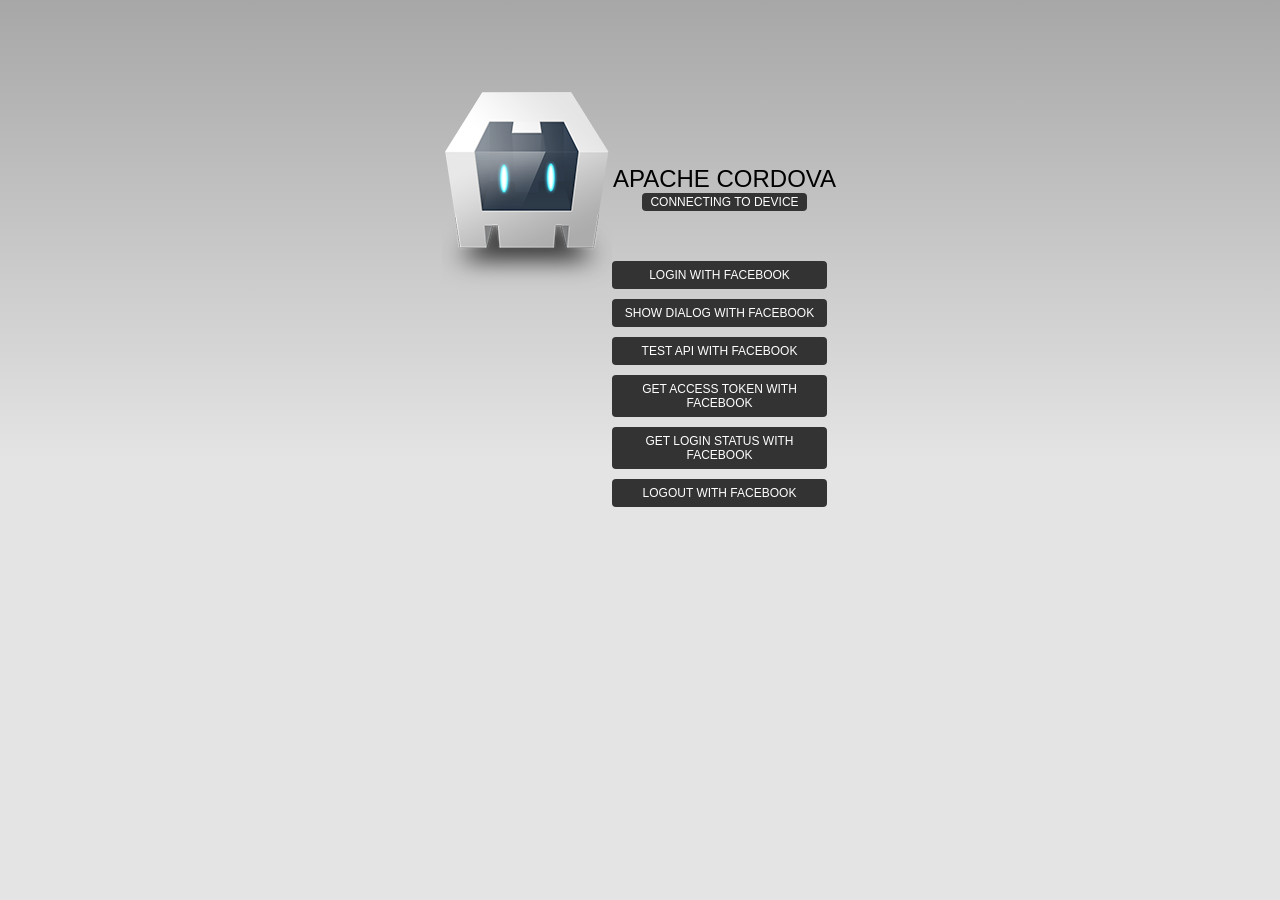
<file: plugins/com.phonegap.plugins.facebookconnect/platforms/browser/www/index.html>
<!DOCTYPE html>
<!--
    Licensed to the Apache Software Foundation (ASF) under one
    or more contributor license agreements.  See the NOTICE file
    distributed with this work for additional information
    regarding copyright ownership.  The ASF licenses this file
    to you under the Apache License, Version 2.0 (the
    "License"); you may not use this file except in compliance
    with the License.  You may obtain a copy of the License at

    http://www.apache.org/licenses/LICENSE-2.0

    Unless required by applicable law or agreed to in writing,
    software distributed under the License is distributed on an
    "AS IS" BASIS, WITHOUT WARRANTIES OR CONDITIONS OF ANY
     KIND, either express or implied.  See the License for the
    specific language governing permissions and limitations
    under the License.
-->
<html>
    <head>
        <meta charset="utf-8" />
        <meta name="format-detection" content="telephone=no" />
        <!-- WARNING: for iOS 7, remove the width=device-width and height=device-height attributes. See https://issues.apache.org/jira/browse/CB-4323 -->
        <meta name="viewport" content="user-scalable=no, initial-scale=1, maximum-scale=1, minimum-scale=1, width=device-width, height=device-height, target-densitydpi=device-dpi" />
        <link rel="stylesheet" type="text/css" href="css/index.css" />
        <title>Hello World</title>
    </head>
    <body>
        <div class="app">
            <h1>Apache Cordova</h1>
            <div id="deviceready" class="blink">
                <p class="event listening">Connecting to Device</p>
                <p class="event received">Device is Ready</p>
            </div>
            <div class="event listening button" onclick="login();">Login with Facebook</div>
            <div class="event listening button" onclick="showDialog();">Show Dialog with Facebook</div>
            <div class="event listening button" onclick="apiTest();">Test API with Facebook</div>
            <div class="event listening button" onclick="getAccessToken();">Get access token with Facebook</div>
            <div class="event listening button" onclick="getStatus();">Get login status with Facebook</div>
            <div class="event listening button" onclick="logout();">Logout with Facebook</div>
        </div>
        <div id="fb-root"></div>
        <script type="text/javascript" src="cordova.js"></script>
        <script type="text/javascript">
            var login = function () {
                if (window.cordova.platformId == "browser") {
                    var appId = prompt("Enter FB Application ID", "");
                    facebookConnectPlugin.browserInit(appId);
                }
                facebookConnectPlugin.login( ["email"], 
                    function (response) { alert(JSON.stringify(response)) },
                    function (response) { alert(JSON.stringify(response)) });
            }
            
            var showDialog = function () { 
                facebookConnectPlugin.showDialog( { method: "feed" }, 
                    function (response) { alert(JSON.stringify(response)) },
                    function (response) { alert(JSON.stringify(response)) });
            }
            
            var apiTest = function () { 
                facebookConnectPlugin.api( "me/?fields=id,email", ["user_birthday"],
                    function (response) { alert(JSON.stringify(response)) },
                    function (response) { alert(JSON.stringify(response)) }); 
            }

            var getAccessToken = function () { 
                facebookConnectPlugin.getAccessToken( 
                    function (response) { alert(JSON.stringify(response)) },
                    function (response) { alert(JSON.stringify(response)) });
            }
            
            var getStatus = function () { 
                facebookConnectPlugin.getLoginStatus( 
                    function (response) { alert(JSON.stringify(response)) },
                    function (response) { alert(JSON.stringify(response)) });
            }

            var logout = function () { 
                facebookConnectPlugin.logout( 
                    function (response) { alert(JSON.stringify(response)) },
                    function (response) { alert(JSON.stringify(response)) });
            }
        </script>
    </body>
</html>
</file>
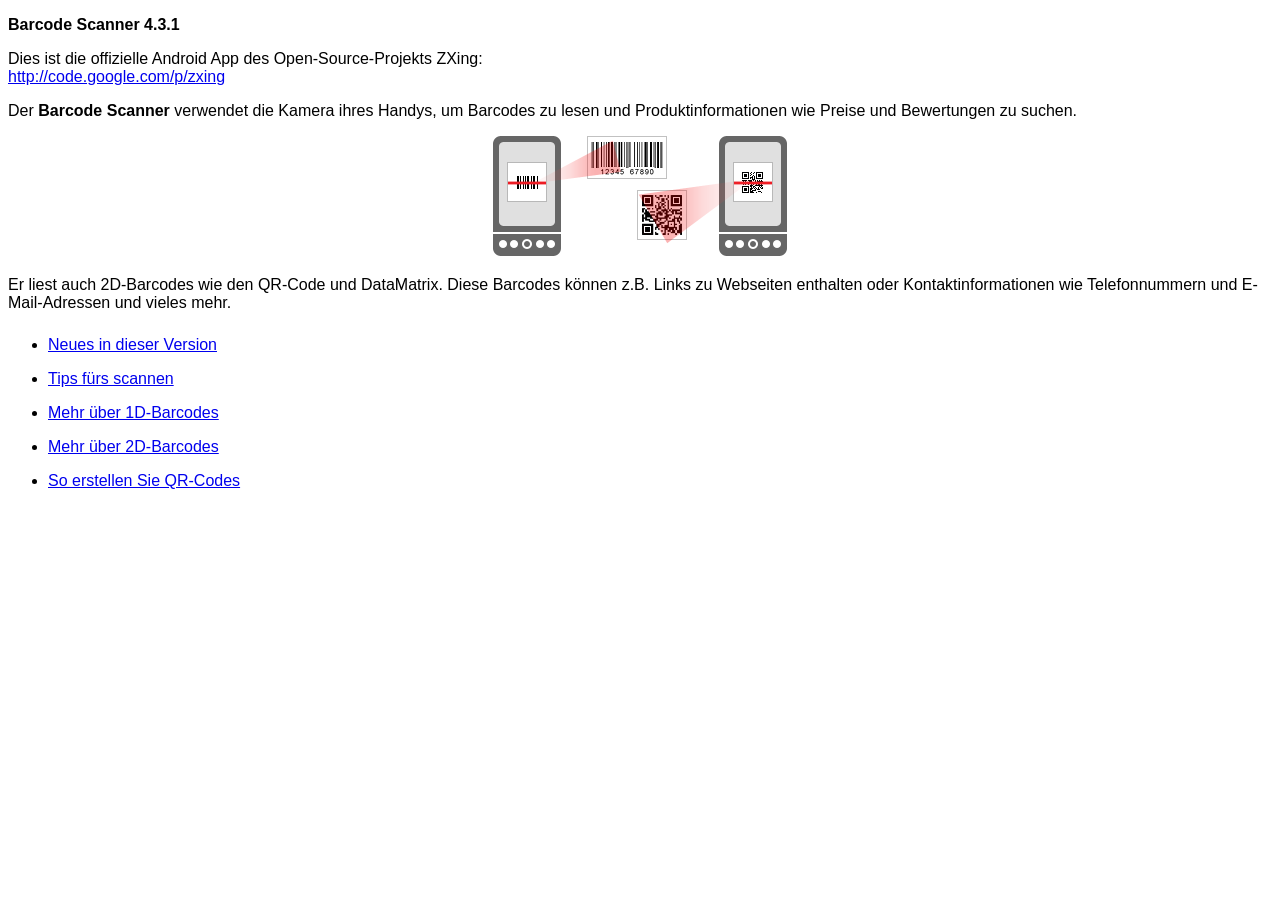
<file: plugins/com.phonegap.plugins.barcodescanner/src/android/LibraryProject/assets/html-de/index.html>
<!DOCTYPE HTML>
<html>
<head>
<meta charset="UTF-8"/>
<title>Barcode Scanner-Hilfe</title>
<link href="../style.css" rel="stylesheet" type="text/css"/>
</head>
<body>
<p><strong>Barcode Scanner 4.3.1</strong></p>
<p>Dies ist die offizielle Android App des Open-Source-Projekts ZXing:<br/>
<a href="http://code.google.com/p/zxing">http://code.google.com/p/zxing</a></p>
<p>Der <strong>Barcode Scanner</strong> verwendet die Kamera ihres Handys, um Barcodes zu lesen und Produktinformationen wie Preise und Bewertungen zu suchen.</p>
<p class="imgcenter"><img src="../images/scan-example.png"/></p>
<p>Er liest auch 2D-Barcodes wie den QR-Code und DataMatrix. Diese Barcodes können z.B. Links zu Webseiten enthalten oder Kontaktinformationen wie Telefonnummern und E-Mail-Adressen und vieles mehr.</p>
<ul class="touchable">
  <li><a href="whatsnew.html">Neues in dieser Version</a></li>
  <li><a href="scanning.html">Tips fürs scannen</a></li>
  <li><a href="about1d.html">Mehr über 1D-Barcodes</a></li>
  <li><a href="about2d.html">Mehr über 2D-Barcodes</a></li>
  <li><a href="sharing.html">So erstellen Sie QR-Codes</a></li>
</ul>
</body>
</html>
</file>
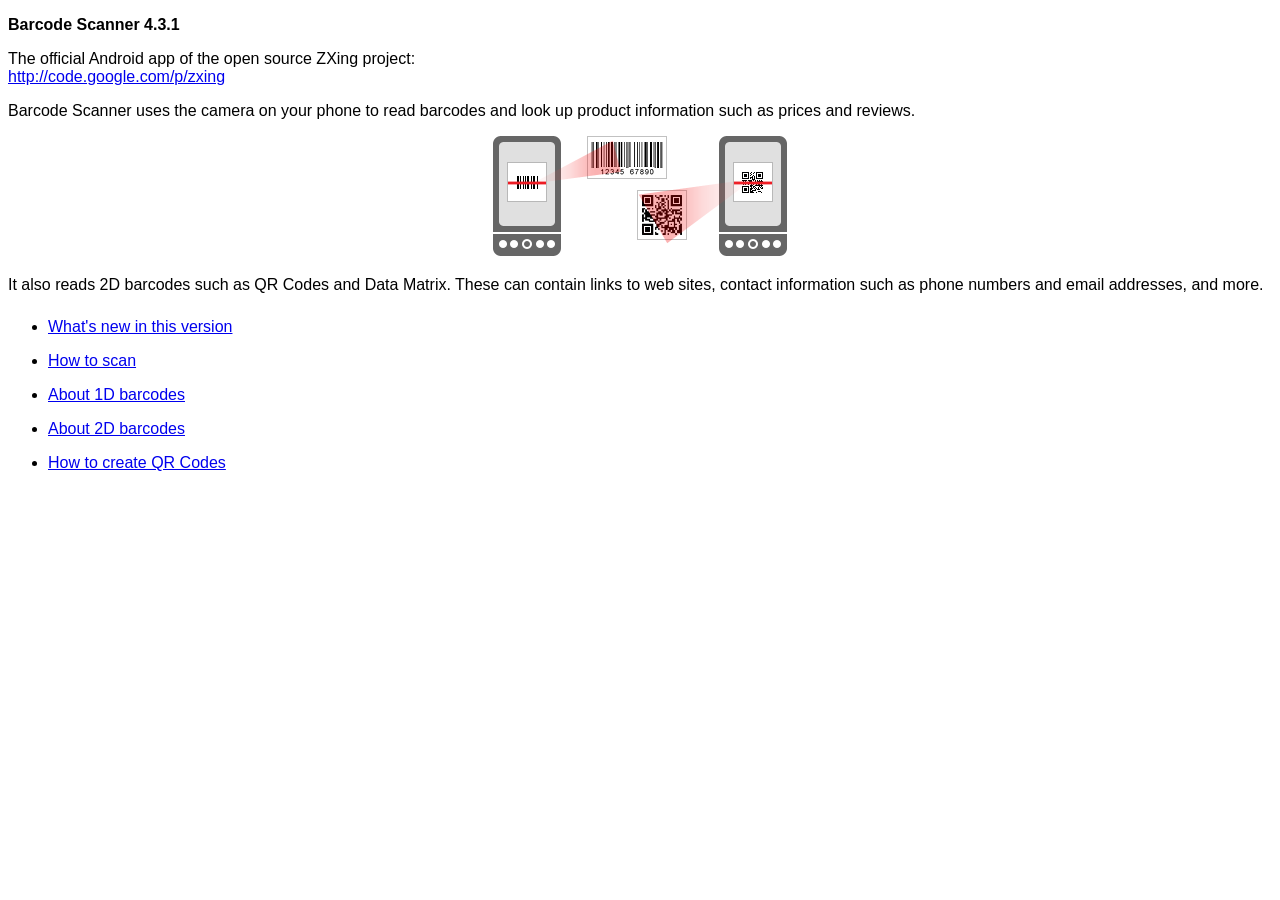
<file: plugins/com.phonegap.plugins.barcodescanner/src/android/LibraryProject/assets/html-en/index.html>
<!DOCTYPE HTML>
<html>
<head>
<meta charset="UTF-8"/>
<title>Barcode Scanner Help</title>
<link rel="stylesheet" href="../style.css" type="text/css"/>
</head>
<body>
<p><strong>Barcode Scanner 4.3.1</strong></p>
<p>The official Android app of the open source ZXing project:<br/>
<a href="http://code.google.com/p/zxing">http://code.google.com/p/zxing</a></p>
<p>Barcode Scanner uses the camera on your phone to read barcodes and look up product information such as prices and reviews.</p>
<p class="imgcenter"><img src="../images/scan-example.png"/></p>
<p>It also reads 2D barcodes such as QR Codes and Data Matrix. These can contain links to web sites, contact information such as phone numbers and email addresses, and more.</p>
<ul class="touchable">
  <li><a href="whatsnew.html">What's new in this version</a></li>
  <li><a href="scanning.html">How to scan</a></li>
  <li><a href="about1d.html">About 1D barcodes</a></li>
  <li><a href="about2d.html">About 2D barcodes</a></li>
  <li><a href="sharing.html">How to create QR Codes</a></li>
</ul>
</body>
</html>
</file>
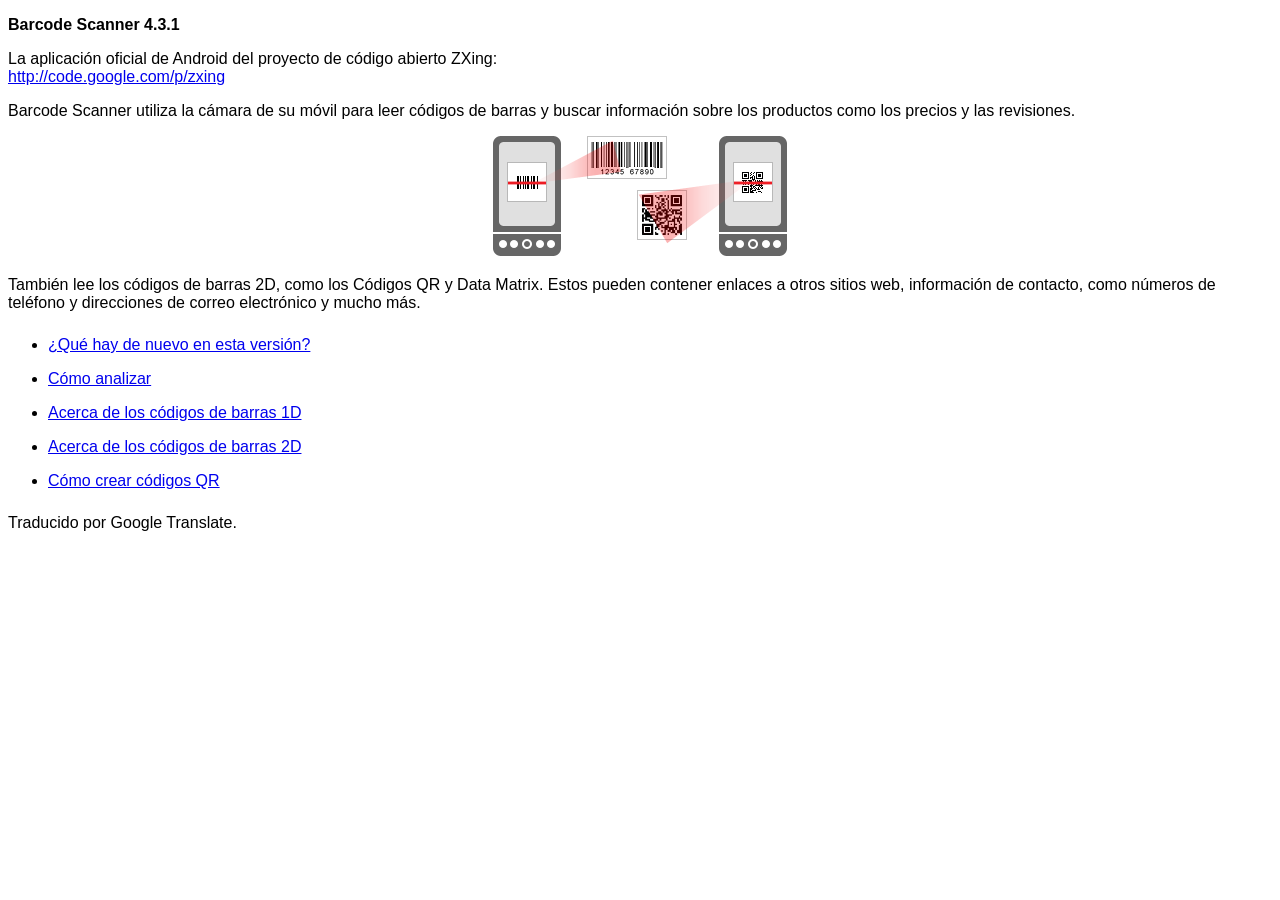
<file: plugins/com.phonegap.plugins.barcodescanner/src/android/LibraryProject/assets/html-es/index.html>
<!DOCTYPE HTML>
<html>
<head>
<meta charset="UTF-8"/>
<title> Barcode Scanner Ayuda </title>
<link href="../style.css" rel="stylesheet" type="text/css"/>
</head>
<body>
<p><strong>Barcode Scanner 4.3.1</strong></p>
<p> La aplicación oficial de Android del proyecto de código abierto ZXing:<br/>
<a href="http://code.google.com/p/zxing"> http://code.google.com/p/zxing </a></p>
<p> Barcode Scanner utiliza la cámara de su móvil para leer códigos de barras y buscar información sobre los productos como los precios y las revisiones. </p>
<p class="imgcenter"><img src="../images/scan-example.png"/></p>
<p> También lee los códigos de barras 2D, como los Códigos QR y Data Matrix. Estos pueden contener enlaces a otros sitios web, información de contacto, como números de teléfono y direcciones de correo electrónico y mucho más. </p>
<ul class="touchable">
  <li><a href="whatsnew.html"> ¿Qué hay de nuevo en esta versión? </a></li>
  <li><a href="scanning.html"> Cómo analizar </a></li>
  <li><a href="about1d.html"> Acerca de los códigos de barras 1D </a></li>
  <li><a href="about2d.html"> Acerca de los códigos de barras 2D </a></li>
  <li><a href="sharing.html"> Cómo crear códigos QR </a></li>
</ul>
<p>Traducido por Google Translate.</p></body>
</html>
</file>
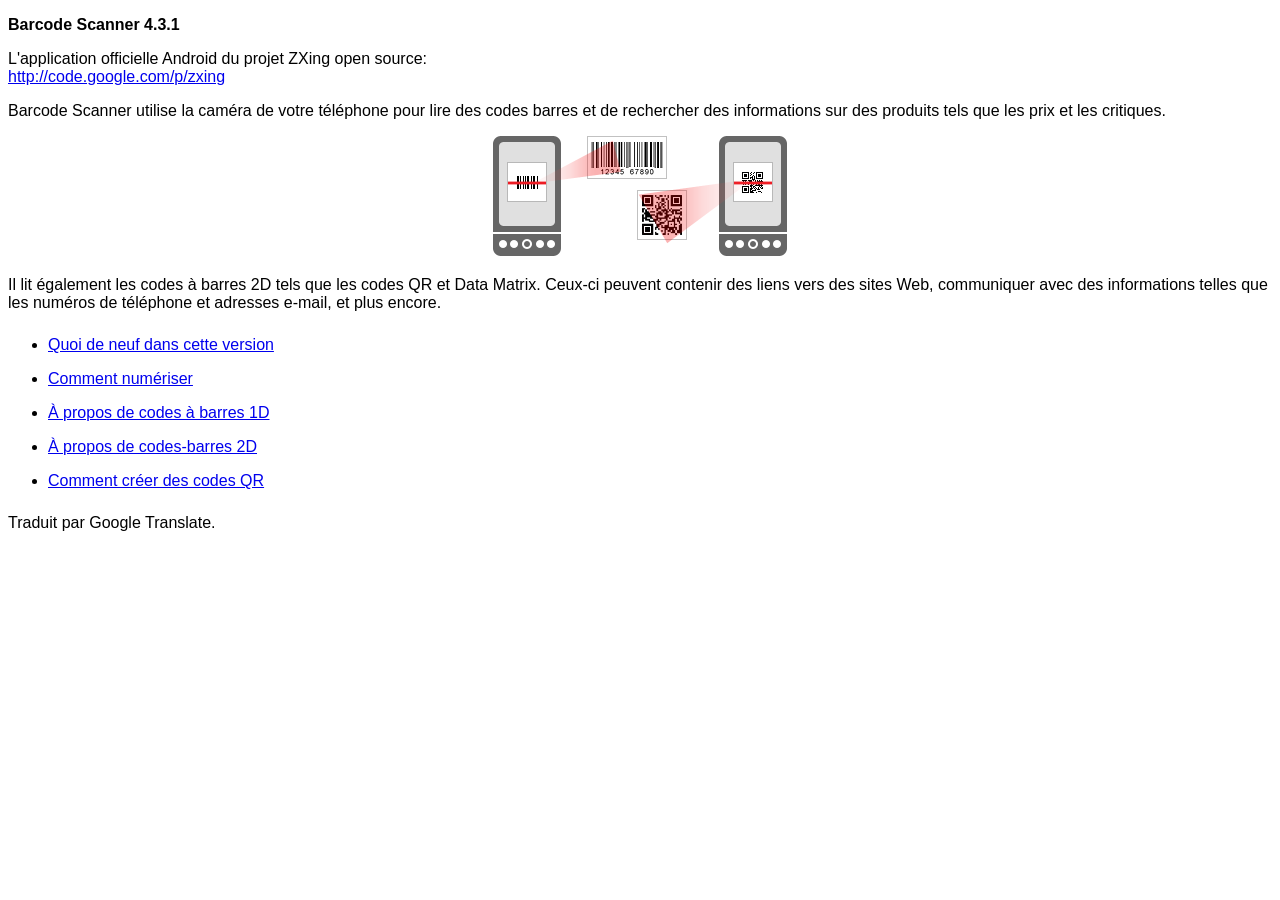
<file: plugins/com.phonegap.plugins.barcodescanner/src/android/LibraryProject/assets/html-fr/index.html>
<!DOCTYPE HTML>
<html>
<head>
<meta charset="UTF-8"/>
<title> Aide Barcode Scanner </title>
<link href="../style.css" rel="stylesheet" type="text/css"/>
</head>
<body>
<p><strong>Barcode Scanner 4.3.1</strong></p>
<p> L'application officielle Android du projet ZXing open source:<br/>
<a href="http://code.google.com/p/zxing"> http://code.google.com/p/zxing </a></p>
<p> Barcode Scanner utilise la caméra de votre téléphone pour lire des codes barres et de rechercher des informations sur des produits tels que les prix et les critiques. </p>
<p class="imgcenter"><img src="../images/scan-example.png"/></p>
<p> Il lit également les codes à barres 2D tels que les codes QR et Data Matrix. Ceux-ci peuvent contenir des liens vers des sites Web, communiquer avec des informations telles que les numéros de téléphone et adresses e-mail, et plus encore. </p>
<ul class="touchable">
  <li><a href="whatsnew.html"> Quoi de neuf dans cette version </a></li>
  <li><a href="scanning.html"> Comment numériser </a></li>
  <li><a href="about1d.html"> À propos de codes à barres 1D </a></li>
  <li><a href="about2d.html"> À propos de codes-barres 2D </a></li>
  <li><a href="sharing.html"> Comment créer des codes QR </a></li>
</ul>
<p>Traduit par Google Translate.</p></body>
</html>
</file>
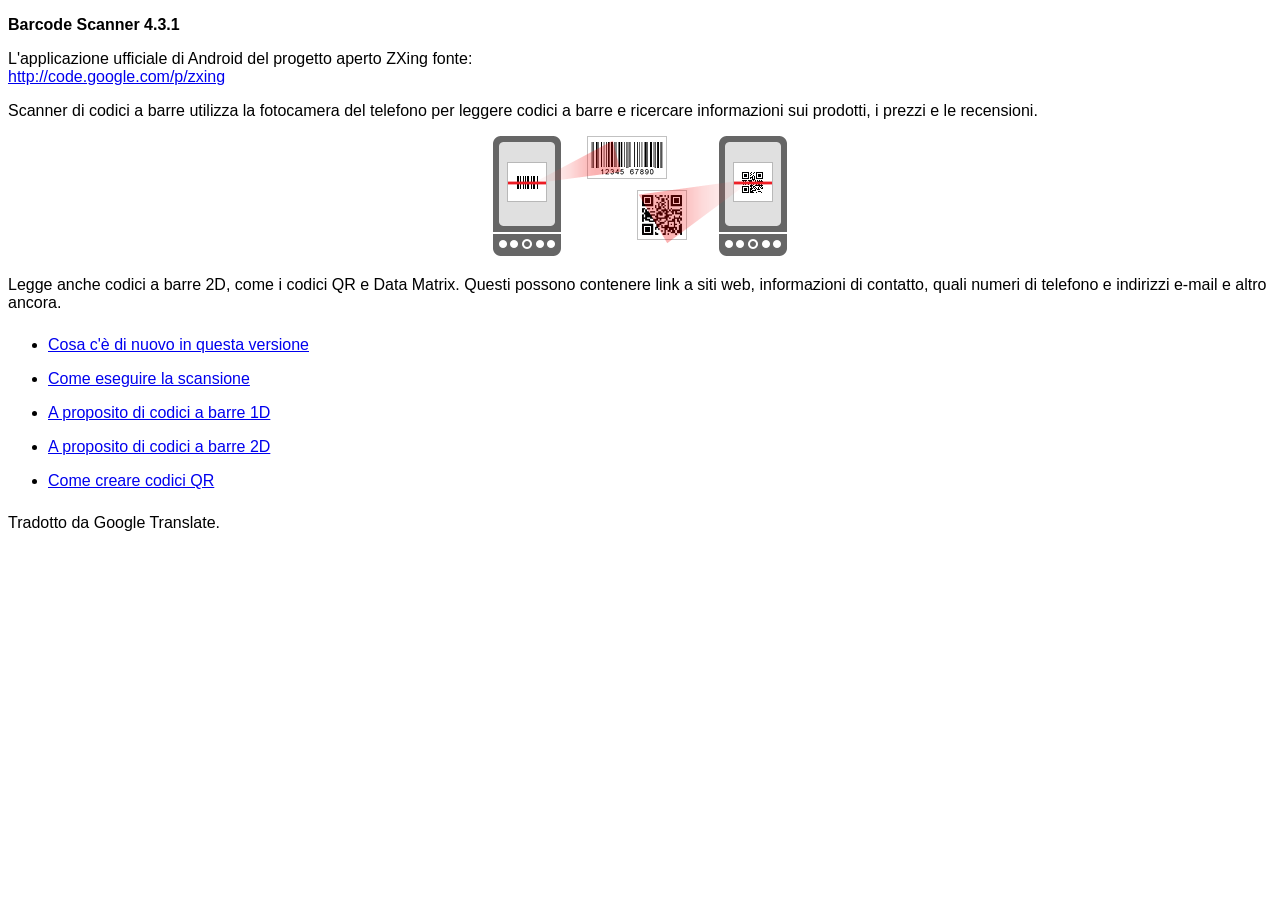
<file: plugins/com.phonegap.plugins.barcodescanner/src/android/LibraryProject/assets/html-it/index.html>
<!DOCTYPE HTML>
<html>
<head>
<meta charset="UTF-8"/>
<title> Barcode Scanner Aiuto </title>
<link href="../style.css" rel="stylesheet" type="text/css"/>
</head>
<body>
<p><strong>Barcode Scanner 4.3.1</strong></p>
<p> L'applicazione ufficiale di Android del progetto aperto ZXing fonte:<br/>
<a href="http://code.google.com/p/zxing"> http://code.google.com/p/zxing </a></p>
<p> Scanner di codici a barre utilizza la fotocamera del telefono per leggere codici a barre e ricercare informazioni sui prodotti, i prezzi e le recensioni. </p>
<p class="imgcenter"><img src="../images/scan-example.png"/></p>
<p> Legge anche codici a barre 2D, come i codici QR e Data Matrix. Questi possono contenere link a siti web, informazioni di contatto, quali numeri di telefono e indirizzi e-mail e altro ancora. </p>
<ul class="touchable">
  <li><a href="whatsnew.html"> Cosa c'è di nuovo in questa versione </a></li>
  <li><a href="scanning.html"> Come eseguire la scansione </a></li>
  <li><a href="about1d.html"> A proposito di codici a barre 1D </a></li>
  <li><a href="about2d.html"> A proposito di codici a barre 2D </a></li>
  <li><a href="sharing.html"> Come creare codici QR </a></li>
</ul>
<p>Tradotto da Google Translate.</p></body>
</html>
</file>
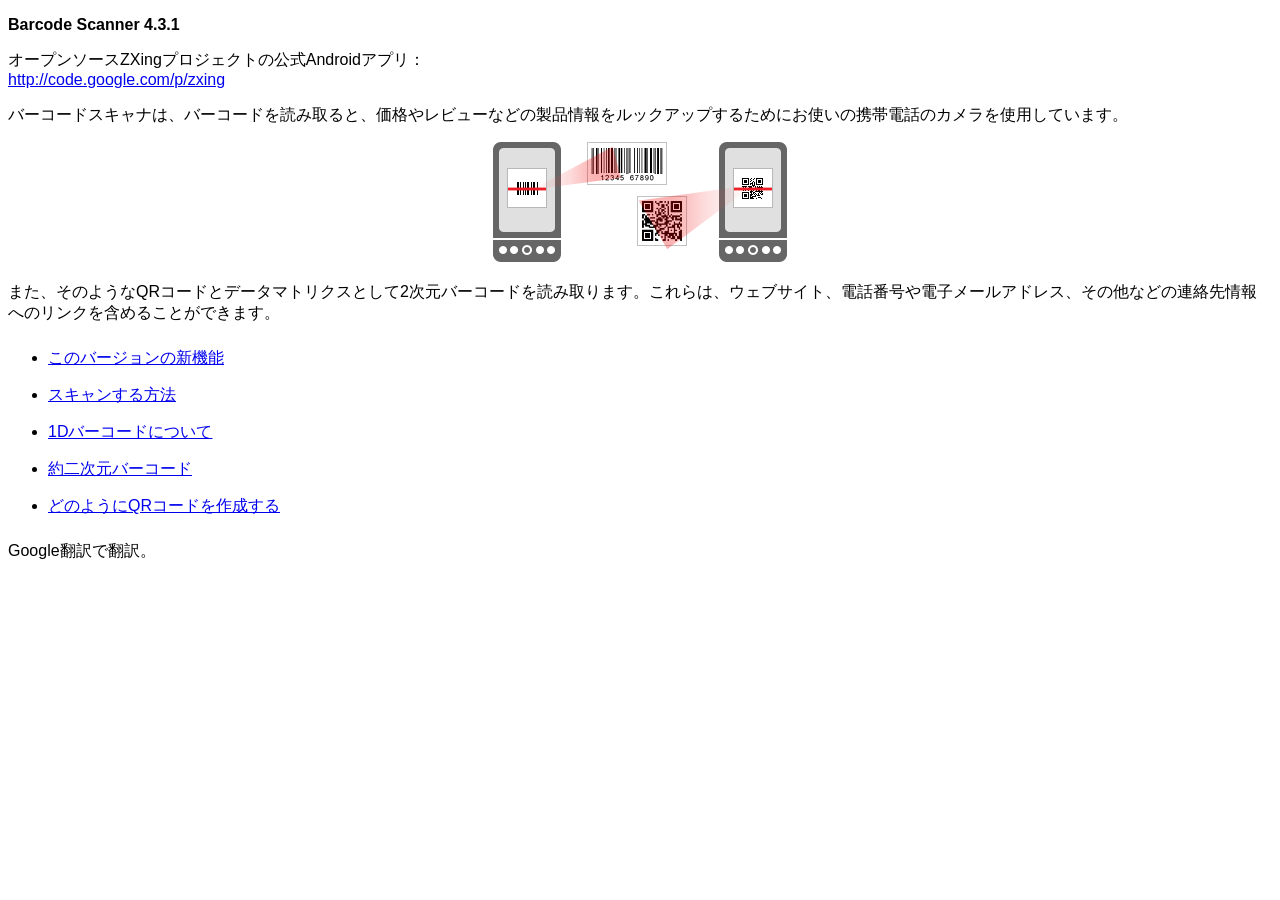
<file: plugins/com.phonegap.plugins.barcodescanner/src/android/LibraryProject/assets/html-ja/index.html>
<!DOCTYPE HTML>
<html>
<head>
<meta charset="UTF-8"/>
<title> バーコードスキャナのヘルプ </title>
<link href="../style.css" rel="stylesheet" type="text/css"/>
</head>
<body>
<p><strong>Barcode Scanner 4.3.1</strong></p>
<p> オープンソースZXingプロジェクトの公式Androidアプリ：<br/>
<a href="http://code.google.com/p/zxing"> http://code.google.com/p/zxing </a></p>
<p> バーコードスキャナは、バーコードを読み取ると、価格やレビューなどの製品情報をルックアップするためにお使いの携帯電話のカメラを使用しています。 </p>
<p class="imgcenter"><img src="../images/scan-example.png"/></p>
<p> また、そのようなQRコードとデータマトリクスとして2次元バーコードを読み取ります。これらは、ウェブサイト、電話番号や電子メールアドレス、その他などの連絡先情報へのリンクを含めることができます。 </p>
<ul class="touchable">
  <li><a href="whatsnew.html"> このバージョンの新機能 </a></li>
  <li><a href="scanning.html"> スキャンする方法 </a></li>
  <li><a href="about1d.html"> 1Dバーコードについて </a></li>
  <li><a href="about2d.html"> 約二次元バーコード </a></li>
  <li><a href="sharing.html"> どのようにQRコードを作成する </a></li>
</ul>
<p>Google翻訳で翻訳。</p></body>
</html>
</file>
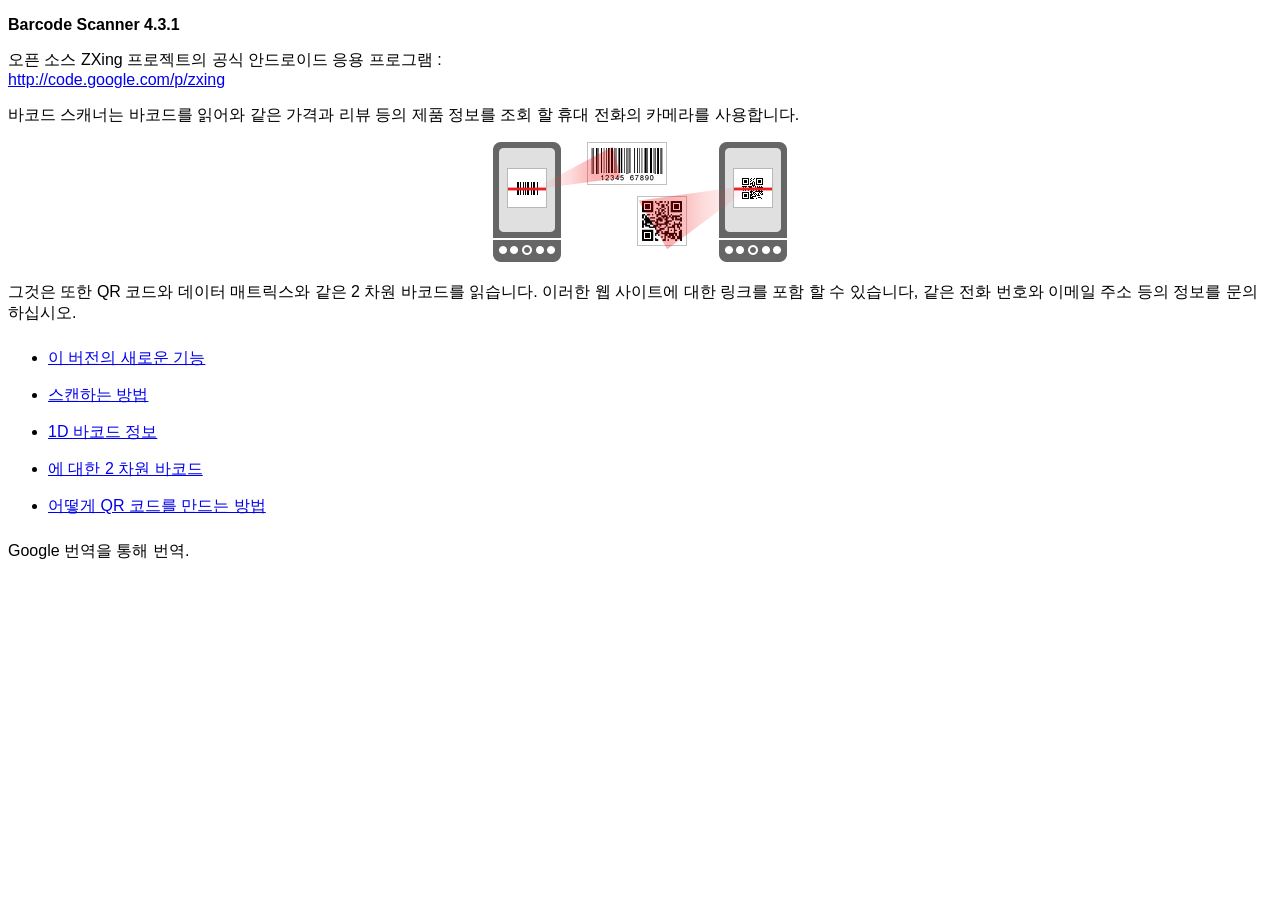
<file: plugins/com.phonegap.plugins.barcodescanner/src/android/LibraryProject/assets/html-ko/index.html>
<!DOCTYPE HTML>
<html>
<head>
<meta charset="UTF-8"/>
<title> 바코드 스캐너 도움말 </title>
<link href="../style.css" rel="stylesheet" type="text/css"/>
</head>
<body>
<p><strong>Barcode Scanner 4.3.1</strong></p>
<p> 오픈 소스 ZXing 프로젝트의 공식 안드로이드 응용 프로그램 :<br/>
<a href="http://code.google.com/p/zxing"> http://code.google.com/p/zxing </a></p>
<p> 바코드 스캐너는 바코드를 읽어와 같은 가격과 리뷰 등의 제품 정보를 조회 할 휴대 전화의 카메라를 사용합니다. </p>
<p class="imgcenter"><img src="../images/scan-example.png"/></p>
<p> 그것은 또한 QR 코드와 데이터 매트릭스와 같은 2 차원 바코드를 읽습니다. 이러한 웹 사이트에 대한 링크를 포함 할 수 있습니다, 같은 전화 번호와 이메일 주소 등의 정보를 문의하십시오. </p>
<ul class="touchable">
  <li><a href="whatsnew.html"> 이 버전의 새로운 기능 </a></li>
  <li><a href="scanning.html"> 스캔하는 방법 </a></li>
  <li><a href="about1d.html"> 1D 바코드 정보 </a></li>
  <li><a href="about2d.html"> 에 대한 2 차원 바코드 </a></li>
  <li><a href="sharing.html"> 어떻게 QR 코드를 만드는 방법 </a></li>
</ul>
<p>Google 번역을 통해 번역.</p></body>
</html>
</file>
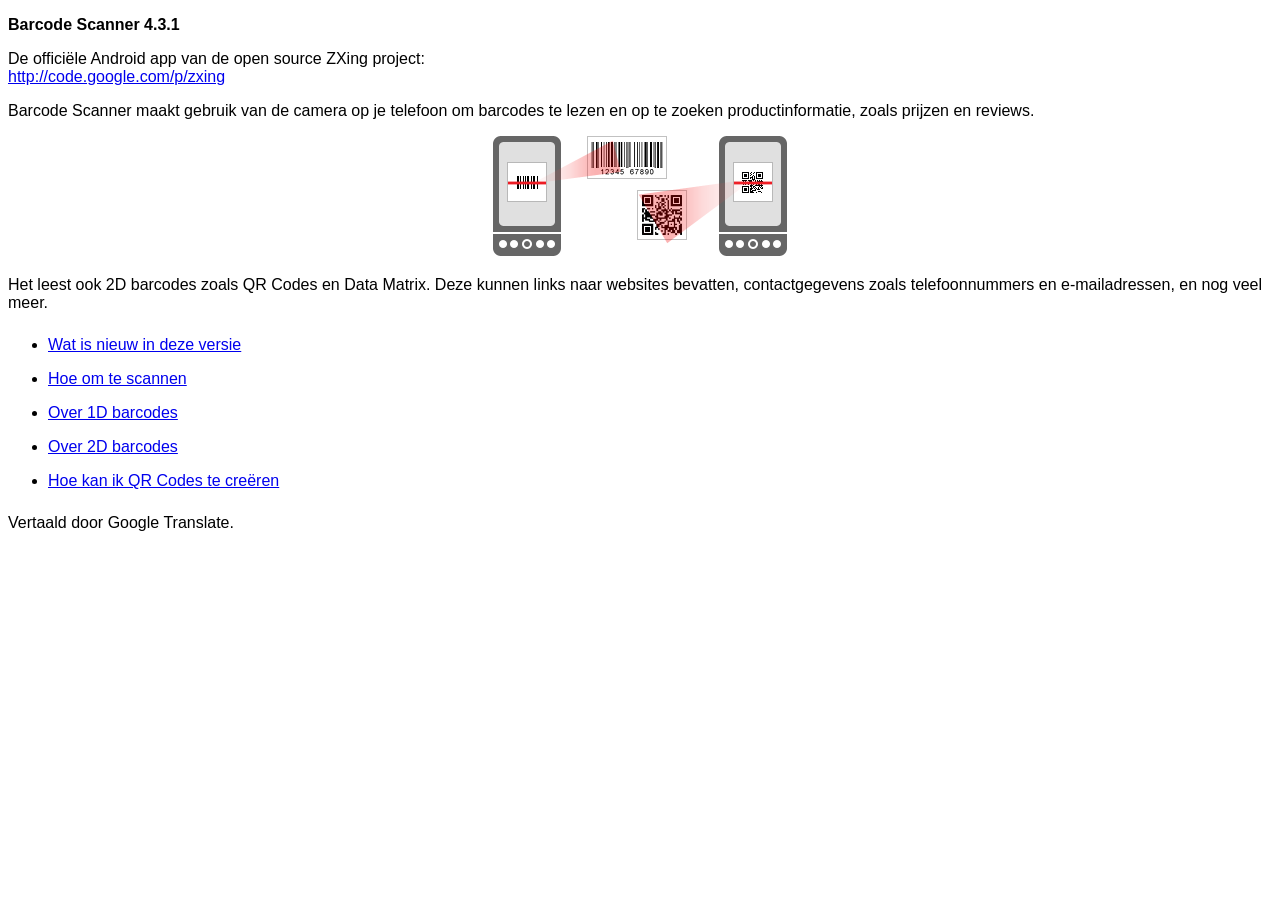
<file: plugins/com.phonegap.plugins.barcodescanner/src/android/LibraryProject/assets/html-nl/index.html>
<!DOCTYPE HTML>
<html>
<head>
<meta charset="UTF-8"/>
<title> Barcode Scanner Help </title>
<link href="../style.css" rel="stylesheet" type="text/css"/>
</head>
<body>
<p><strong>Barcode Scanner 4.3.1</strong></p>
<p> De officiële Android app van de open source ZXing project:<br/>
<a href="http://code.google.com/p/zxing"> http://code.google.com/p/zxing </a></p>
<p> Barcode Scanner maakt gebruik van de camera op je telefoon om barcodes te lezen en op te zoeken productinformatie, zoals prijzen en reviews. </p>
<p class="imgcenter"><img src="../images/scan-example.png"/></p>
<p> Het leest ook 2D barcodes zoals QR Codes en Data Matrix. Deze kunnen links naar websites bevatten, contactgegevens zoals telefoonnummers en e-mailadressen, en nog veel meer. </p>
<ul class="touchable">
  <li><a href="whatsnew.html"> Wat is nieuw in deze versie </a></li>
  <li><a href="scanning.html"> Hoe om te scannen </a></li>
  <li><a href="about1d.html"> Over 1D barcodes </a></li>
  <li><a href="about2d.html"> Over 2D barcodes </a></li>
  <li><a href="sharing.html"> Hoe kan ik QR Codes te creëren </a></li>
</ul>
<p>Vertaald door Google Translate.</p></body>
</html>
</file>
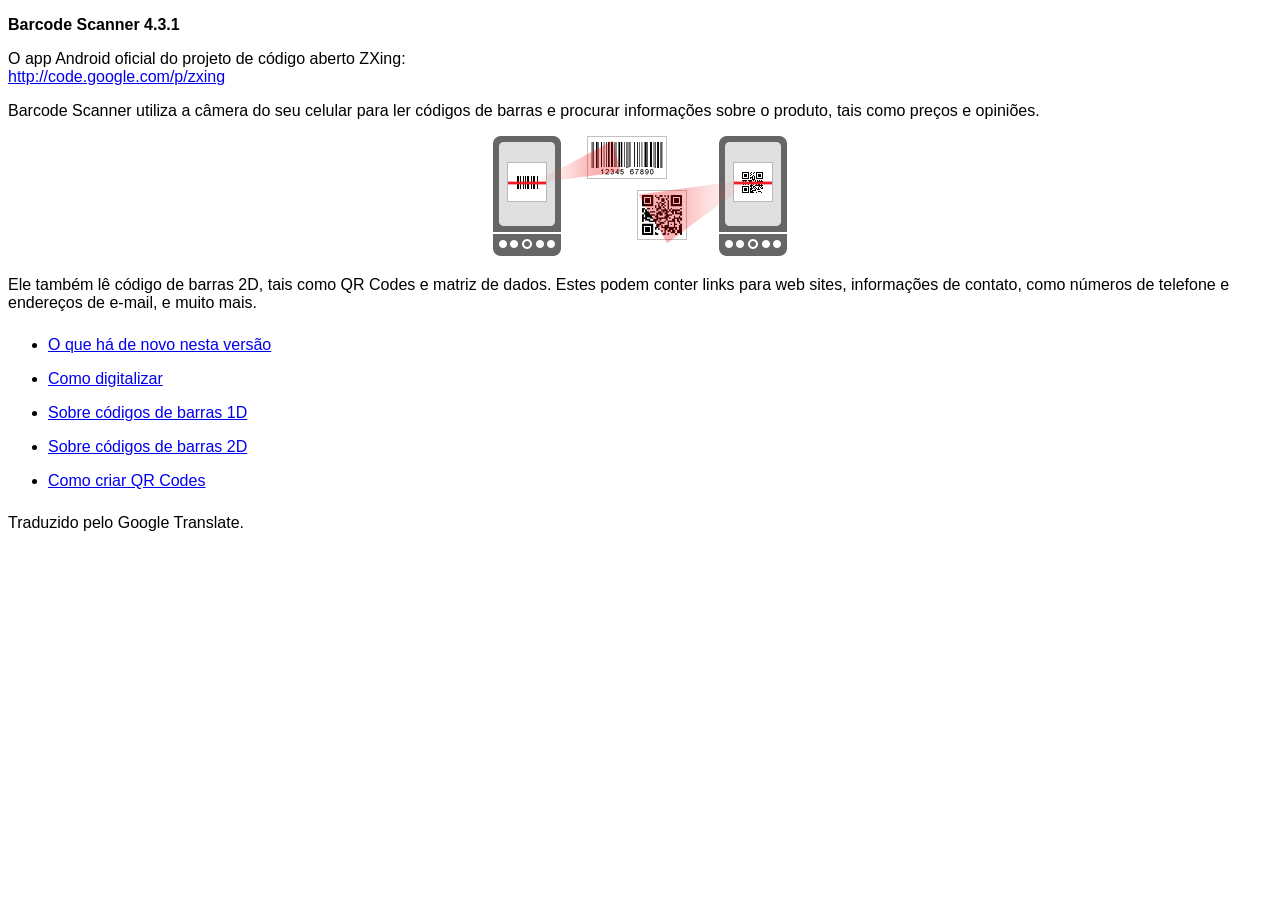
<file: plugins/com.phonegap.plugins.barcodescanner/src/android/LibraryProject/assets/html-pt/index.html>
<!DOCTYPE HTML>
<html>
<head>
<meta charset="UTF-8"/>
<title> Ajuda Barcode Scanner </title>
<link href="../style.css" rel="stylesheet" type="text/css"/>
</head>
<body>
<p><strong>Barcode Scanner 4.3.1</strong></p>
<p> O app Android oficial do projeto de código aberto ZXing:<br/>
<a href="http://code.google.com/p/zxing"> http://code.google.com/p/zxing </a></p>
<p> Barcode Scanner utiliza a câmera do seu celular para ler códigos de barras e procurar informações sobre o produto, tais como preços e opiniões. </p>
<p class="imgcenter"><img src="../images/scan-example.png"/></p>
<p> Ele também lê código de barras 2D, tais como QR Codes e matriz de dados. Estes podem conter links para web sites, informações de contato, como números de telefone e endereços de e-mail, e muito mais. </p>
<ul class="touchable">
  <li><a href="whatsnew.html"> O que há de novo nesta versão </a></li>
  <li><a href="scanning.html"> Como digitalizar </a></li>
  <li><a href="about1d.html"> Sobre códigos de barras 1D </a></li>
  <li><a href="about2d.html"> Sobre códigos de barras 2D </a></li>
  <li><a href="sharing.html"> Como criar QR Codes </a></li>
</ul>
<p>Traduzido pelo Google Translate.</p></body>
</html>
</file>
<file: plugins/com.phonegap.plugins.facebookconnect/platforms/browser/www/css/index.css>
/*
 * Licensed to the Apache Software Foundation (ASF) under one
 * or more contributor license agreements.  See the NOTICE file
 * distributed with this work for additional information
 * regarding copyright ownership.  The ASF licenses this file
 * to you under the Apache License, Version 2.0 (the
 * "License"); you may not use this file except in compliance
 * with the License.  You may obtain a copy of the License at
 *
 * http://www.apache.org/licenses/LICENSE-2.0
 *
 * Unless required by applicable law or agreed to in writing,
 * software distributed under the License is distributed on an
 * "AS IS" BASIS, WITHOUT WARRANTIES OR CONDITIONS OF ANY
 * KIND, either express or implied.  See the License for the
 * specific language governing permissions and limitations
 * under the License.
 */
* {
    -webkit-tap-highlight-color: rgba(0,0,0,0); /* make transparent link selection, adjust last value opacity 0 to 1.0 */
}

body {
    -webkit-touch-callout: none;                /* prevent callout to copy image, etc when tap to hold */
    -webkit-text-size-adjust: none;             /* prevent webkit from resizing text to fit */
    -webkit-user-select: none;                  /* prevent copy paste, to allow, change 'none' to 'text' */
    background-color:#E4E4E4;
    background-image:linear-gradient(top, #A7A7A7 0%, #E4E4E4 51%);
    background-image:-webkit-linear-gradient(top, #A7A7A7 0%, #E4E4E4 51%);
    background-image:-ms-linear-gradient(top, #A7A7A7 0%, #E4E4E4 51%);
    background-image:-webkit-gradient(
        linear,
        left top,
        left bottom,
        color-stop(0, #A7A7A7),
        color-stop(0.51, #E4E4E4)
    );
    background-attachment:fixed;
    font-family:'HelveticaNeue-Light', 'HelveticaNeue', Helvetica, Arial, sans-serif;
    font-size:12px;
    height:100%;
    margin:0px;
    padding:0px;
    text-transform:uppercase;
    width:100%;
}

/* Portrait layout (default) */
.app {
    background:url(../img/logo.png) no-repeat center top; /* 170px x 200px */
    position:absolute;             /* position in the center of the screen */
    left:50%;
    top:20%;
    height:50px;                   /* text area height */
    width:225px;                   /* text area width */
    text-align:center;
    padding:180px 0px 0px 0px;     /* image height is 200px (bottom 20px are overlapped with text) */
    margin:-115px 0px 0px -112px;  /* offset vertical: half of image height and text area height */
                                   /* offset horizontal: half of text area width */
}

/* Landscape layout (with min-width) */
@media screen and (min-aspect-ratio: 1/1) and (min-width:400px) {
    .app {
        background-position:left center;
        padding:75px 0px 75px 170px;  /* padding-top + padding-bottom + text area = image height */
        margin:-90px 0px 0px -198px;  /* offset vertical: half of image height */
                                      /* offset horizontal: half of image width and text area width */
    }
}

h1 {
    font-size:24px;
    font-weight:normal;
    margin:0px;
    overflow:visible;
    padding:0px;
    text-align:center;
}

.event {
    border-radius:4px;
    -webkit-border-radius:4px;
    color:#FFFFFF;
    font-size:12px;
    margin:0px 30px;
    padding:2px 0px;
}

.event.listening {
    background-color:#333333;
    display:block;
}

.event.received {
    background-color:#4B946A;
    display:none;
}

@keyframes fade {
    from { opacity: 1.0; }
    50% { opacity: 0.4; }
    to { opacity: 1.0; }
}
 
@-webkit-keyframes fade {
    from { opacity: 1.0; }
    50% { opacity: 0.4; }
    to { opacity: 1.0; }
}
 
.blink {
    animation:fade 3000ms infinite;
    -webkit-animation:fade 3000ms infinite;
}

.button {
    margin: 10px 10px 0 0;
    padding: 7px 0;
}

#deviceready {
    margin-bottom: 50px;
}
</file>
<file: plugins/com.phonegap.plugins.barcodescanner/src/android/LibraryProject/assets/style.css>
body {
  font-family:sans-serif;
}
ul.touchable li {
  padding-top:8px;
  padding-bottom:8px;
}
p.imgcenter {
  text-align:center;
}
</file>
